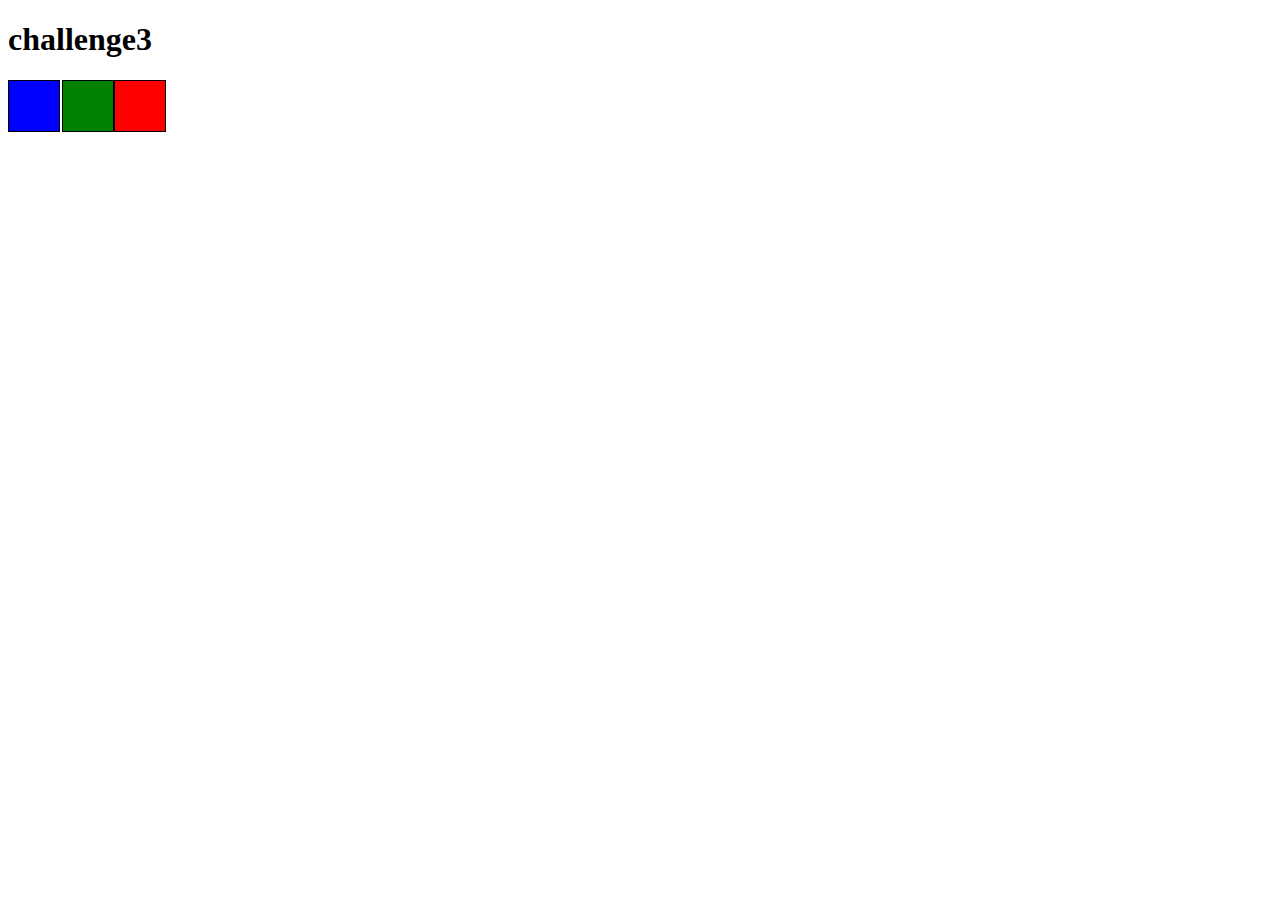
<file: challenge3.html>
<!DOCTYPE html>
<html lang="en">

<head>
  <meta charset="UTF-8">
  <link rel="stylesheet" href="css/chstyle.css">
  <title>challenge3</title>
</head>

<body>
  <h1>challenge3</h1>
  <div class="topcon"></div>
  <div class="middlecon"></div>
  <div class="botcon"></div>
</body>

</html>
</file>
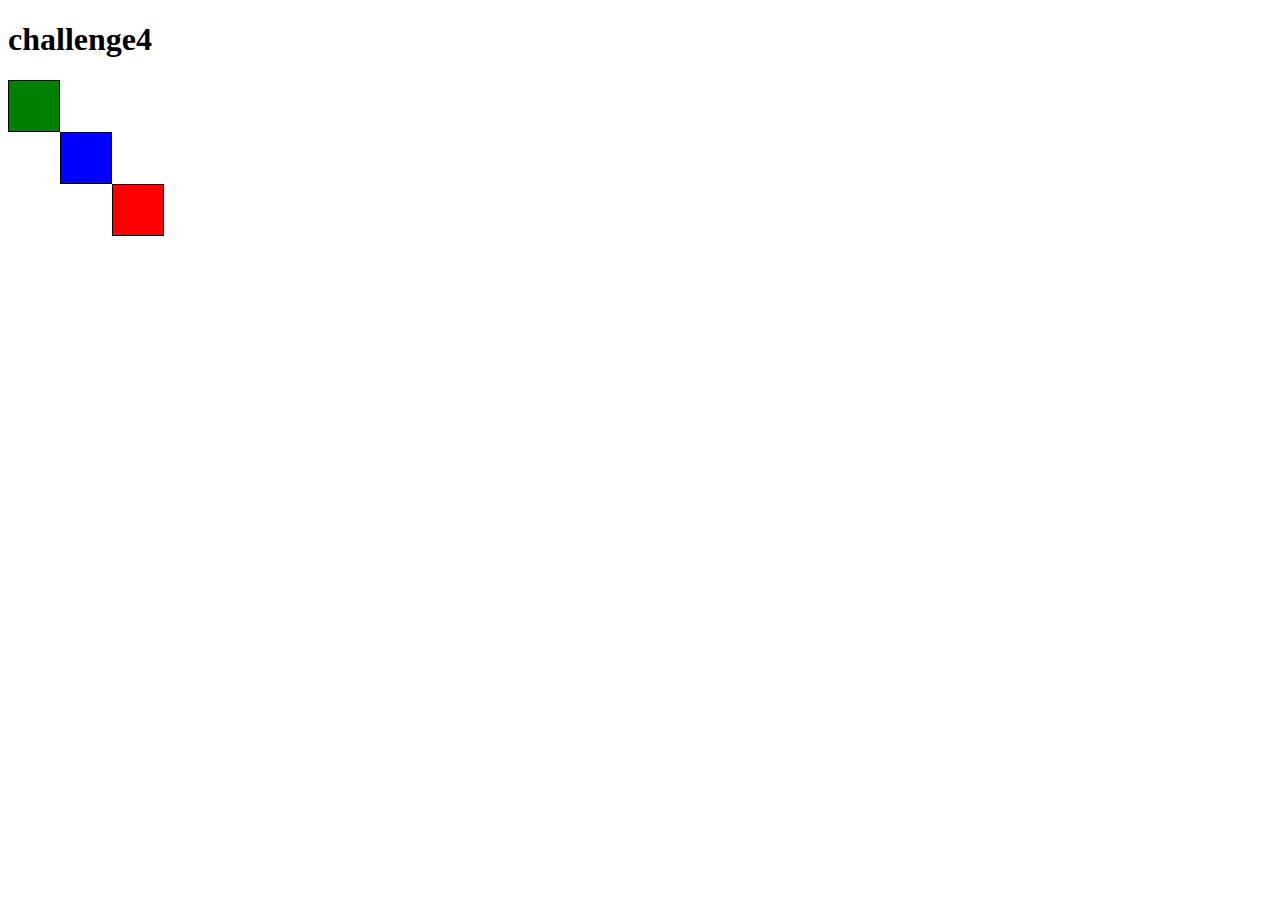
<file: challenge4.html>
<!DOCTYPE html>
<html lang="en">

<head>
  <meta charset="UTF-8">
  <link rel="stylesheet" href="css/chstyle.css">
  <title>challenge4</title>
</head>

<body>
  <h1>challenge4</h1>
  <div class="topcon4"></div>
  <div class="middlecon4"></div>
  <div class="botcon4"></div>
</body>

</html>
</file>
<file: css/chstyle.css>
.topcon {
  position: relative;
  left: 106px;
  background-color: red;
  height: 50px;
  width: 50px;
  border: solid;
  border-width: 1px;
}

.middlecon {
  position: relative;
  bottom: 52px;
  background-color: blue;
  height: 50px;
  width: 50px;
  border: solid;
  border-width: 1px;
}

.botcon {
  position: relative;
  bottom: 104px;
  left: 54px;
  background-color: green;
  height: 50px;
  width: 50px;
  border: solid;
  border-width: 1px;
}

.topcon4 {
  position: absolute;
  left: 112px;
  margin-top: 104px;
  background-color: red;
  height: 50px;
  width: 50px;
  border: solid;
  border-width: 1px;
}

.middlecon4 {
  position: absolute;
  left: 60px;
  margin-top: 52px;
  background-color: blue;
  height: 50px;
  width: 50px;
  border: solid;
  border-width: 1px;
}

.botcon4 {
  position: absolute;
  background-color: green;
  height: 50px;
  width: 50px;
  border: solid;
  border-width: 1px;
}
</file>
